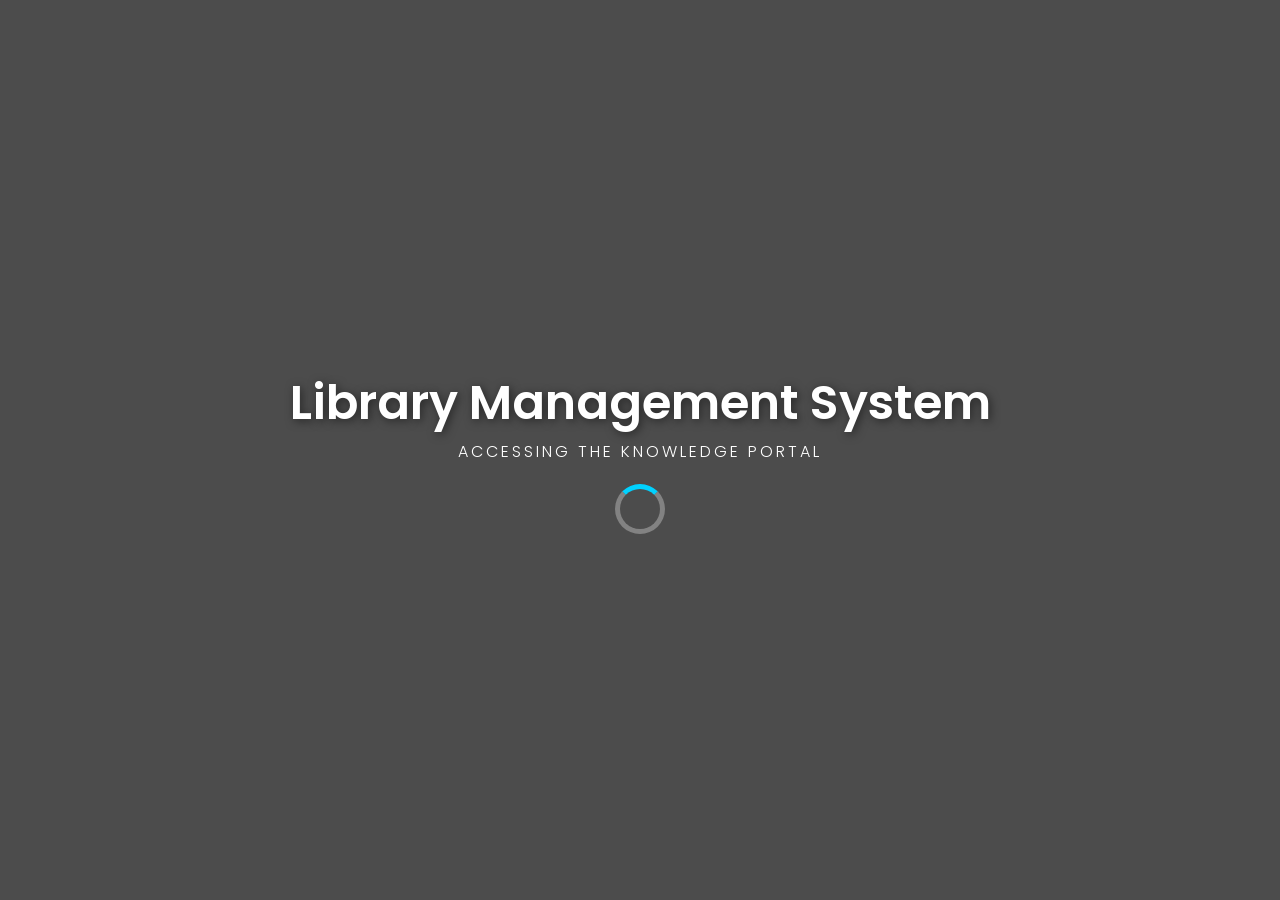
<file: public/index.html>
<!DOCTYPE html>
<html>
<head><link rel="stylesheet" href="style.css"></head>
<body class="intro-body">
<h1 class="welcome-title">Library Management System</h1>
<p style="letter-spacing: 3px; font-weight: 300;">ACCESSING THE KNOWLEDGE PORTAL</p>
<div class="book-loader"></div>
<script>
    setTimeout(() => { window.location.href = "/options"; }, 4000);
</script>
</body>
</html>
</file>
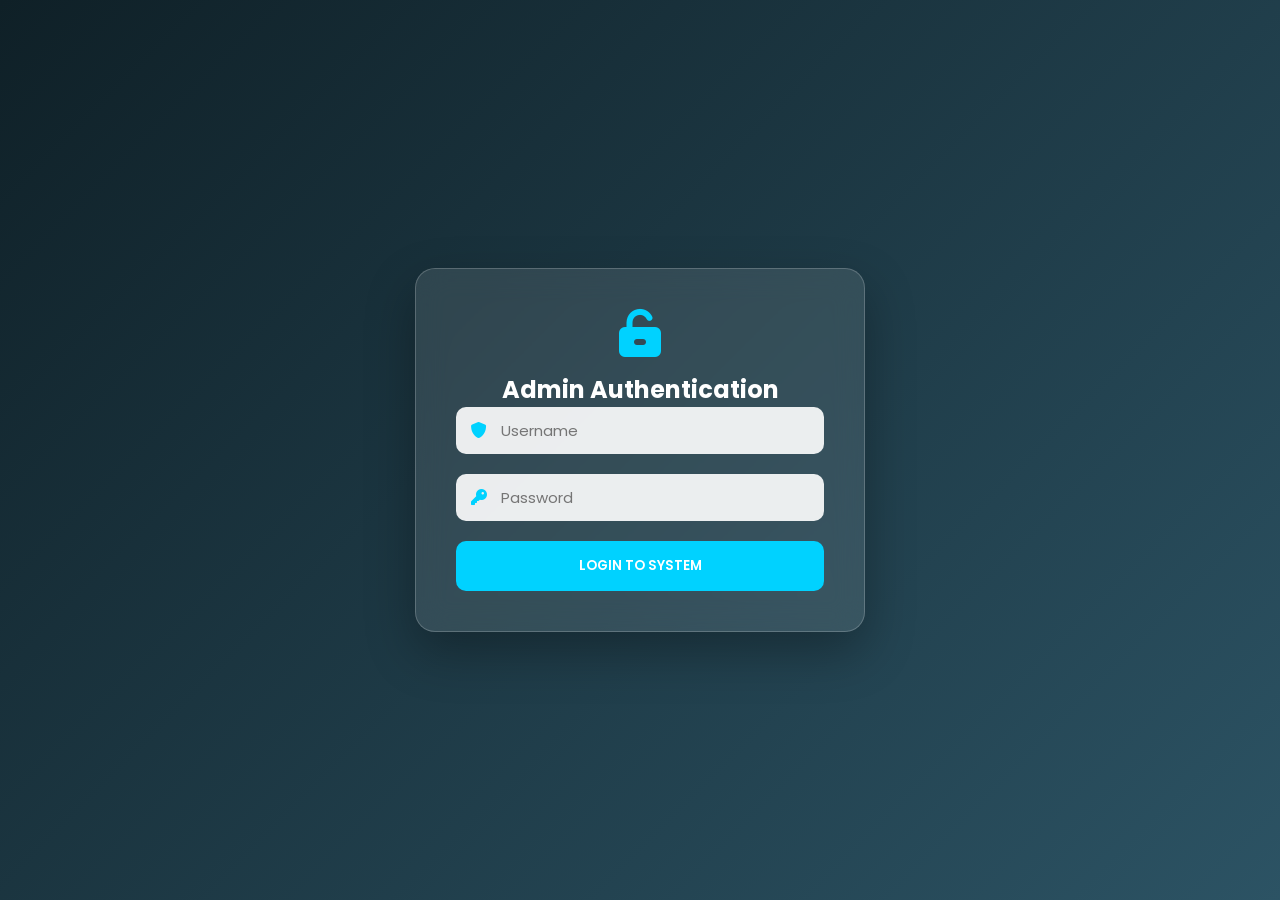
<file: public/login.html>
<!DOCTYPE html>
<html>
<head>
<link rel="stylesheet" href="style.css">
<link rel="stylesheet" href="https://cdnjs.cloudflare.com/ajax/libs/font-awesome/6.0.0/css/all.min.css">
</head>
<body class="dashboard-bg" style="background: linear-gradient(135deg, #0f2027, #2c5364);">
<div class="glass-card">
<i class="fas fa-unlock-alt fa-3x" style="color:#00d2ff; margin-bottom:15px;"></i>
<h2>Admin Authentication</h2>
<form action="/api/main.cpp" method="POST">
<div class="input-group">
<i class="fas fa-shield-alt"></i>
<input type="text" name="username" placeholder="Username" required>
</div>
<div class="input-group">
<i class="fas fa-key"></i>
<input type="password" name="password" placeholder="Password" required>
</div>
<button type="submit">LOGIN TO SYSTEM</button>
</form>
</div>
</body>
</html>
</file>
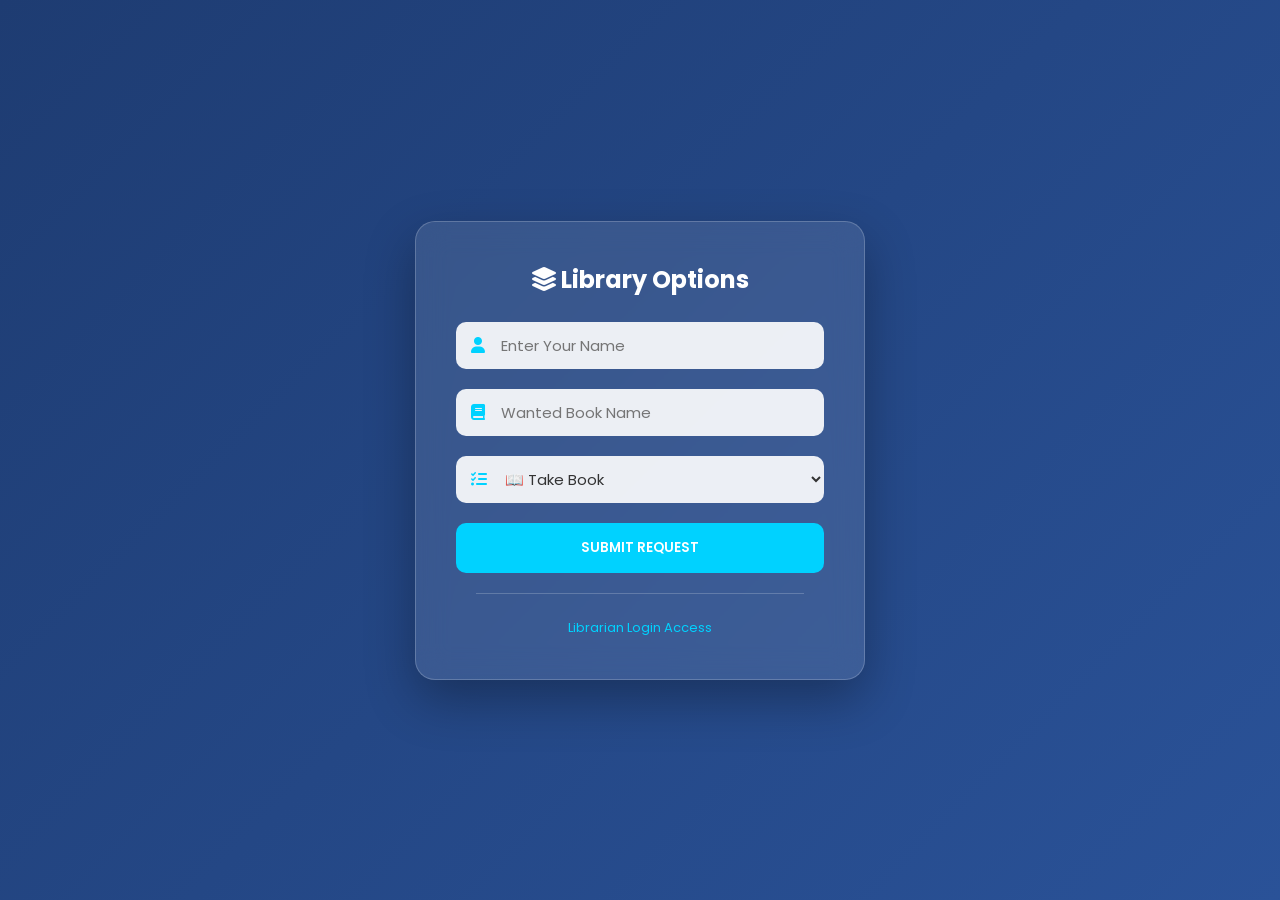
<file: public/options.html>
<!DOCTYPE html>
<html>
<head>
<link rel="stylesheet" href="style.css">
<link rel="stylesheet" href="https://cdnjs.cloudflare.com/ajax/libs/font-awesome/6.0.0/css/all.min.css">
</head>
<body class="dashboard-bg">
<div class="glass-card">
<h2><i class="fas fa-layer-group"></i> Library Options</h2>
<br>
<form action="/api/main.cpp" method="POST">
<div class="input-group">
<i class="fas fa-user"></i>
<input type="text" name="user" placeholder="Enter Your Name" required>
</div>
<div class="input-group">
<i class="fas fa-book"></i>
<input type="text" name="book" placeholder="Wanted Book Name" required>
</div>
<div class="input-group">
<i class="fas fa-tasks"></i>
<select name="action">
<option value="Taking Book">📖 Take Book</option>
<option value="Returning Book">🔄 Return Book</option>
<option value="Buying Book">💰 Buy Book</option>
<option value="Wanted Book">⭐ Requested Book</option>
</select>
</div>
<button type="submit">SUBMIT REQUEST</button>
</form>
<hr style="margin:20px; border:0; border-top:1px solid rgba(255,255,255,0.2);">
<a href="/login" style="color:#00d2ff; text-decoration:none; font-size:13px;">Librarian Login Access</a>
</div>
</body>
</html>
</file>
<file: public/style.css>
@import url('https://fonts.googleapis.com/css2?family=Poppins:wght@300;400;600&display=swap');

* { margin: 0; padding: 0; box-sizing: border-box; font-family: 'Poppins', sans-serif; }

.intro-body {
background: linear-gradient(rgba(0,0,0,0.7), rgba(0,0,0,0.7)),
url('https://images.unsplash.com/photo-1507842217343-583bb7270b66?q=80&w=2000&auto=format&fit=crop');
background-size: cover;
background-position: center;
height: 100vh;
display: flex;
flex-direction: column;
justify-content: center;
align-items: center;
color: white;
text-align: center;
}

.welcome-title {
font-size: 3rem;
font-weight: 600;
text-shadow: 2px 2px 10px rgba(0,0,0,0.5);
animation: zoomIn 2s ease-out;
}

.book-loader {
width: 50px; height: 50px;
border: 5px solid rgba(255,255,255,0.3);
border-top: 5px solid #00d2ff;
border-radius: 50%;
margin-top: 20px;
animation: spin 1s linear infinite;
}

.dashboard-bg {
background: linear-gradient(135deg, #1e3c72 0%, #2a5298 100%);
min-height: 100vh;
display: flex; justify-content: center; align-items: center; padding: 20px;
}

.glass-card {
background: rgba(255, 255, 255, 0.1);
backdrop-filter: blur(15px);
border: 1px solid rgba(255, 255, 255, 0.2);
padding: 40px;
border-radius: 20px;
width: 100%; max-width: 450px;
text-align: center;
color: white;
box-shadow: 0 20px 50px rgba(0,0,0,0.3);
}

.input-group { position: relative; margin-bottom: 20px; text-align: left; }
.input-group i { position: absolute; left: 15px; top: 15px; color: #00d2ff; }

input, select {
width: 100%;
padding: 12px 15px 12px 45px;
border: none; border-radius: 10px;
background: rgba(255,255,255,0.9);
color: #333; font-size: 15px; outline: none;
}

button {
width: 100%; padding: 15px;
background: #00d2ff; color: white;
border: none; border-radius: 10px;
font-weight: 600; cursor: pointer;
transition: 0.3s;
}

button:hover { transform: translateY(-3px); background: #0099cc; }

@keyframes spin { 100% { transform: rotate(360deg); } }
@keyframes zoomIn { from { transform: scale(0.5); opacity: 0; } to { transform: scale(1); opacity: 1; } }
</file>
